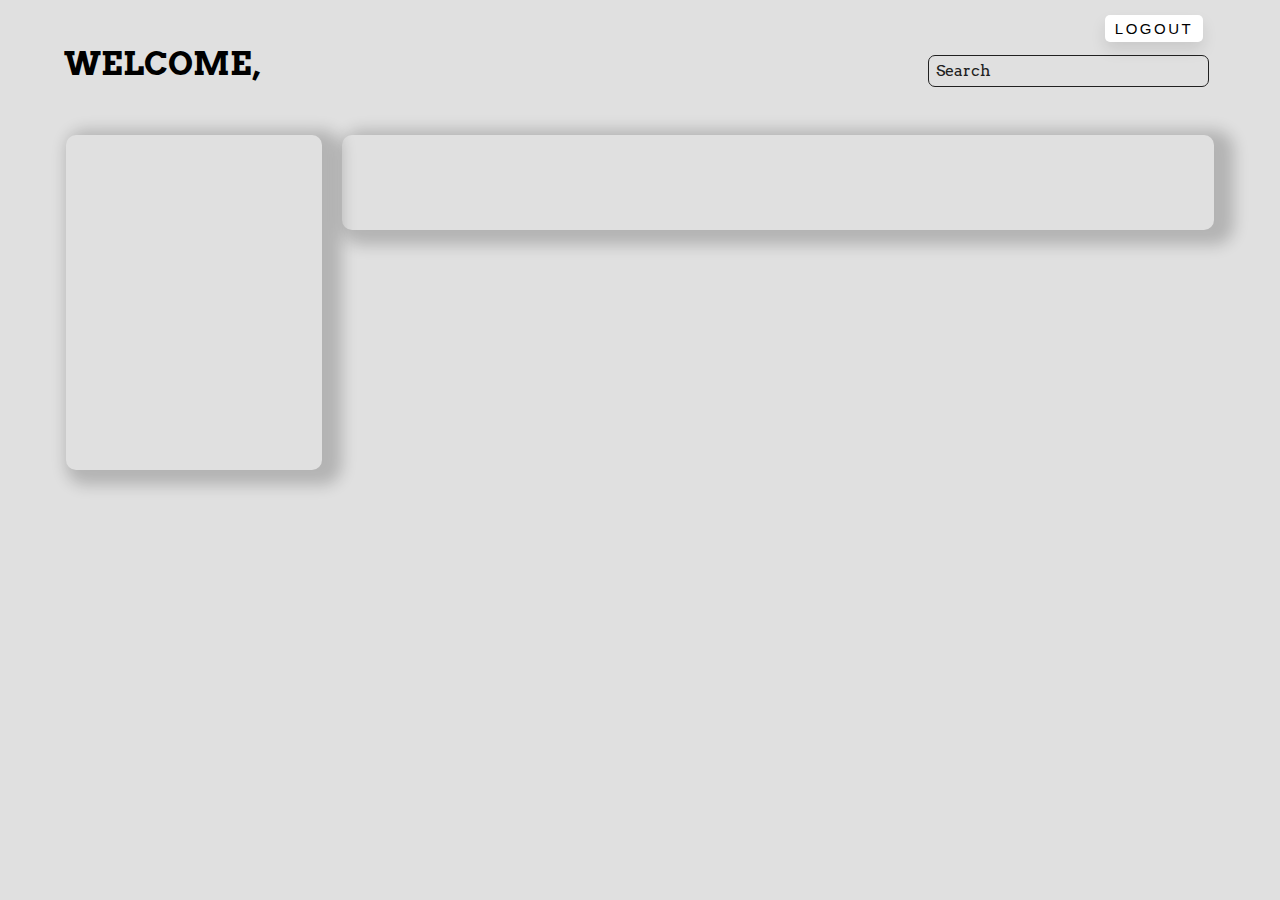
<file: contacts/index.html>
<!DOCTYPE html>
<html lang="en">
<head>
    <meta charset="UTF-8">
    <meta name="viewport" content="width=device-width, initial-scale=1.0">
    <link rel="icon" type="image/x-icon" href="../images/favicon.ico">
    <link rel="stylesheet" href="/css/font.css">
    <link rel="stylesheet" href="/css/contacts.css">
    <link rel="stylesheet" href="/css/tableContactBar.css">
    <link rel="stylesheet" href="/css/addContactBar.css">
    <link rel="stylesheet" href="/css/inputs.css">
    <link rel="stylesheet" href="/css/animations.css">
    <!-- <link rel="stylesheet" href="/css/main.css"> -->
    <link rel="preconnect" href="https://fonts.googleapis.com">
    <link rel="preconnect" href="https://fonts.gstatic.com" crossorigin>
    <link href="https://fonts.googleapis.com/css2?family=Abril+Fatface&family=Arvo&display=swap" rel="stylesheet">
    <link href="https://fonts.googleapis.com/icon?family=Material+Icons" rel="stylesheet">
    <link rel="stylesheet" href="https://fonts.googleapis.com/css2?family=Material+Symbols+Outlined:opsz,wght,FILL,GRAD@20..48,100..700,0..1,-50..200" />
    <title>Contacts</title>
</head>
<body>
    <div class="top-bar">
        <h1 class = "userTitle">WELCOME, &nbsp<span id="firstNameDisplay" class = "typewriter"></span></h1>
        <button class = "logoutButton" id="logoutButton">Logout</button>
        <div class="inputSearchContainer">
            <input type="text" class="search input" id = "searchInput" placeholder="a">
            <label class="label">Search</label>
        </div>
    </div>

<div class="mainContainer">

    <div class = "addContainer">
        <div class="fadeinWrapper addWrapper">
            <form id="myForm">
            <h1 class = "addTitle">ADD CONTACT</h1>
            <div class="blankDiv"></div>
            <div class="addBar">
                <div class="inputAddContainer">
                    <input type="text" class="add input" id="firstNameAdd" placeholder="a" maxlength="50" required>
                    <label class="label">First Name</label>
                </div>
                <div class="inputAddContainer">
                    <input type="text" class="add input" id="lastNameAdd" placeholder="a" maxlength="50">
                    <label class="label">Last Name</label>
                </div>
                <div class="inputAddContainer">
                    <input type="email" class="add input" id="emailAdd" placeholder="a" maxlength="50" pattern="[a-z0-9!#$%&'*+/=?^_`{|}~-]+(?:\.[a-z0-9!#$%&'*+/=?^_`{|}~-]+)*@(?:[a-z0-9](?:[a-z0-9-]*[a-z0-9])?\.)+[a-z0-9](?:[a-z0-9-]*[a-z0-9])?">
                    <label for="" class="label">Email</label>
                </div>
                <div class="inputAddContainer">
                    <input type="text" class="add input phoneNumber" id="phoneNumberAdd" placeholder="a" maxlength="16">
                    <label class="label">Phone #</label>
                </div>
                <div>
                    <button type = "submit" class="adding button" id = "addButton">ADD</button>
                </div>
            </form>
            </div>
        </div>
    </div>
    <div class = "tableContainer">
    <div class="fadeinWrapper">
        <table>
            <thead>
                    <th>First Name</th>
                    <th>Last Name</th>
                    <th>Email</th>
                    <th>Phone #</th>
                    <th></th>
            </thead>
            <tbody id="contactsTableBody">
        </table>
    </div>
</div>
</div>
<div class="bottom"></div>
<script src="../js/update.js"></script>
<script src="../js/search.js"></script>
<script src="../js/add.js"></script>
<script src="../js/delete.js"></script>
<script src="../js/edit.js"></script>
<script src="../js/validPhone.js"></script>
<script src="../js/logout.js"></script>
</body>
</html>
</file>
<file: css/font.css>
body{
    box-sizing: border-box;
    margin: 0;
    padding: 0;
    background: #e0e0e0;
    font-family: 'Abril Fatface', cursive;
    font-family: 'Arvo', serif;
  }
</file>
<file: css/contacts.css>
.userTitle{
    margin-right: 20px;
    float: left;
    white-space: nowrap;
    margin-bottom: 20px;
}

.top-bar{
    padding: 30px;
    max-width: 90%;
    height: 75px;
    display: flex;
    justify-content: space-between;
    align-items: center;
    background-color: #f2f2f200;
    border-radius: 10px;
    margin-bottom: 20px;
    margin: 0 auto;
    align-items: flex-end;
}

.mainContainer{
    display: flex;
    flex-direction: row;
    gap: 20px;
    justify-content: center;    
}


.bottom{
    padding:40px;
}
</file>
<file: css/tableContactBar.css>
/* Style the table */
table {
    width: 100%;
    border-radius: 10px;
    margin: 0 auto;
    border-collapse: collapse;
    box-shadow: 0 0 10px rgba(0, 0, 0, 0.2); /* Add a subtle box shadow */
    background-color: transparent;
    border:none;
}

tbody{
    box-shadow: 0 0 10px rgba(0, 0, 0, 0.2)

}
/* Style the table header cells */
thead{
    border-top-left-radius: 10px;
    background-color: #cecdcd;
}
thead th {
    padding: 15px;
    text-align: center;
    font-size: 20px;

}


/* Style the table rows */
tr {
    transition: background-color 0.3s ease-in-out;
    /* No background color change */
}

/* Style the table data cells */
td {
    text-align: center;
     /* Change border color to black */
    width: 25%;
}

tr:nth-child(odd) {
    background-color: transparent;
}

/* Style every even row with a white background */
tr:nth-child(even) {
    background-color: #cecdcd;
}

/* Hover effect for table rows */
tr:hover {

    background-color: rgb(162, 160, 160);
}

.tableContainer {
    width: 65%;
    height: 60%;
    overflow-y: auto;
    box-shadow: 10px 5px 15px 10px rgba(0, 0, 0, 0.2);
    border-radius: 10px;
    padding: 20px;
    animation:
    emerge 1s ease-out .2s 1 forwards;
}
.optionButton {
    background-color: transparent;
    border: none;
    cursor: pointer;
    outline: none;
    color: black;
    margin-bottom: 6px;
    margin-top: 1px;
    width: 15px;
    display: flex;
    align-items: center;
    justify-content: center;
    margin-left: 5px;
    margin-right: 5px;
}
</file>
<file: css/addContactBar.css>
.addContainer {
    position: relative;
    width: 20%;
    height: 20%;
    box-shadow: 10px 5px 15px 10px rgba(0, 0, 0, 0.2);
    border-radius: 10px;
    animation:
    emerge 1s ease-out .2s 1 forwards;
    z-index: 1; /* Put div1 in front */
}
.addWrapper {
    display: block !important;
}

.addBar {
    display: block;
    padding: 15px;
    background-color: #f2f2f200;
}

.addBar input[type="text"],
.addBar button {
    width: 100%;

}

.addTitle{
    margin-bottom: 5px;
    font-size: 20px;
    font-weight: bold;
    text-align: center;
    position: static;
    align-items: center;
    width: 100%;
    margin-top: 30px;
}

.inputAddContainer {
    position: relative;
    height: 30px;
    width: 100%;
    display: block;
    box-sizing: border-box;
    margin: 0 auto;
    margin-bottom: 22px;
}

label{
    white-space: nowrap;
    overflow: hidden;
    text-overflow: ellipsis;
    width: 100%;
    box-sizing: border-box;
}

button {
    display: block;
    padding: 10px 40px;
    font-size: 15px;
    text-transform: uppercase;
    letter-spacing: 2.5px;
    font-weight: 500;
    color: #000;
    background-color: #fff;
    border: none;
    border-radius: 45px;
    box-shadow: 0px 8px 15px rgba(0, 0, 0, 0.1);
    transition: all 0.3s ease 0s;
    cursor: pointer;
    outline: none;
}

button:hover{
    background-color: #23c483;
    box-shadow: 0px 15px 20px rgba(46, 229, 157, 0.4);
    color: #fff;
    transform: translateY(-5px);
    text-decoration: none;
}

.editButton{
    background-color: #e0e0e0;
}

.deleteButton{
    background-color: #e0e0e0;
}

.editButton:hover {
    background-color: #23c483;
    box-shadow: 0px 15px 20px rgba(46, 229, 157, 0.4);
    color: #fff;
    transform: translateY(-5px);
    text-decoration: none;
}

.deleteButton:hover {
    background-color: #d43900;
    box-shadow: 0px 15px 20px rgba(212, 57, 0, 0.4);
    color: #fff;
    transform: translateY(-5px);
    text-decoration: none;
}


.adding:active{
    transform: translateY(-1px);
}

button:active {
    transform: translateY(-1px);
}
</file>
<file: css/inputs.css>
.input {
    position: absolute;
    height: 100%;
    width: 15%;
    border: 1px solid #212121;
    border-radius: 7px;
    font-size: 16px;
    padding: 0px 10px;
    outline: none;
    background: none;
    z-index: 1;
    white-space: nowrap; /* Prevents the text from wrapping to the next line */
    overflow-x: auto;    /* Enables horizontal scrolling */
  }

  ::placeholder {
    color: transparent;
  }

  .label {
      position: absolute;
      top: 6px;
      left: 3px;
      padding: 0 5px;
      color: #212121;
      font-size: 16px;
      transition: 0.5s;
      z-index: 0;
  }
  .input:focus+.label {
      top: -17px;
      left: 3px;
      z-index: 10;
      color: black;
  }

  .input:focus {
      border: 2px solid #12130F;
  }

  .input:not(:placeholder-shown)+.label {
      top: -17px;
      left: 3px;
      z-index: 10;
  }

.search{
    width: 90%;
}


.add{
    width: 100%;
    box-sizing: border-box;
}

.inputSearchContainer {
    position: relative;
    align-self: flex-end;
    margin-left: auto;
    height: 30px;
    width: 25%;
    margin-bottom: 10px;
    margin-bottom: 20px;
}

[contenteditable="true"] {
    height: 35%;
    margin: 0 auto; /* Center the div horizontally with a width of 90% */
    max-width: 110%; /* Limit the maximum width to 90% */
    border: 1px solid transparent; /* Start with a transparent border */
    border-radius: 7px;
    font-size: 16px;
    background: none;
    z-index: 1;
    white-space: nowrap;
    display: flex;
    align-items: center;
    justify-content: center;
    position: relative; /* Add this for pseudo-element positioning */
    outline: none;
  }
  
  [contenteditable="true"]::before {
    content: "";
    position: absolute;
    margin: 0 auto;
    top: 0;
    left: 0;
    right: 0;
    bottom: 0;
    border: 1px solid #212121; /* The final border color */
    border-radius: 7px;
    animation: borderFadeIn 1s ease-in-out;
    pointer-events: none; /* Make the pseudo-element non-interactable */
    outline: none;
  }  

/* Define the @keyframes animation for fading in the border */
@keyframes borderFadeIn {
    from {
        border-color: transparent; /* Start with a transparent border */
    }
    to {
        border-color: #212121; /* End with the desired border color */
    }
}
@keyframes borderFadeOut {
    from {
        border-color: #212121;
    }
    to {
        border-color: transparent; 
    }
  }
  
  
.logoutButton {
    position: absolute;
    top: 15px; /* Adjust this value to change the distance from the top */
    right: 6%; /* Adjust this value to change the distance from the right */
    padding: 5px 10px;
    border: none;
    border-radius: 5px;
    cursor: pointer;
}
</file>
<file: css/animations.css>
@keyframes emerge {
    0% {
        box-shadow: 0px 0px 0px #dedede,
                   -0px -0px 0px #e2e2e2;
    }

    25% {
        box-shadow: 10px 10px 20px #d5d5d5,
                   -10px -10px 20px #ebebeb;
    }

    50% {
        box-shadow: 15px 15px 30px #cacaca,
                   -15px -15px 30px #f6f6f6;
    }

    75% {
        box-shadow: 20px 20px 40px #bcbcbc,
                   -20px -20px 40px #ffffff;
    }

    100% {
        box-shadow: 25px 25px 50px #afafaf,
                   -25px -25px 50px #ffffff;
    }
}

@keyframes submerge {
    0% {
        box-shadow: 25px 25px 50px #afafaf,
                   -25px -25px 50px #ffffff;
    }

    25% {
        box-shadow: 20px 20px 40px #bcbcbc,
                   -20px -20px 40px #ffffff;
    }

    50% {
        box-shadow: 15px 15px 30px #cacaca,
                   -15px -15px 30px #f6f6f6;
    }

    75% {
        box-shadow: 10px 10px 20px #d5d5d5,
                   -10px -10px 20px #ebebeb;
    }

    100% {
        box-shadow: 0px 0px 0px #dedede,
                   -0px -0px 0px #e2e2e2;
    }
}



@keyframes fadeIn {
    from {
        opacity: 0;
    }

    to {
        opacity: 1;
    }
}

@keyframes fadeOut {
    from {
        opacity: 1;
    }

    to {
        opacity: 0;
    }
}
.typewriter {
    display: relative;
}

.typewriter {
    font-size: 35px;
    width: 0%;
    display: relative;
    overflow: hidden;
    border-right: .08em solid #ffa60000;
    white-space: nowrap;
    letter-spacing: .05em;
    animation:
        typing 2s ease 2.2s 1 forwards,
        blink-caret .75s step-end infinite;
}


@keyframes typing {
    from {
        width: 0%
    }

    to {
        width: 98%
    }
}


@keyframes blink-caret {
    from {
        border-color: transparent;
    }

    to {
        border-color: transparent;
    }

    50% {
        border-color: #d43900;
    }
}


.fadeinWrapper {
    opacity: 0;
    width: 100%;
    height: 100%;
    display: flex;
    align-items: flex-start;

    animation:
        fadeIn 1s ease 1.5s 1 forwards;
}
</file>
<file: css/main.css>
.typewriter {
    display: inline-block;
    justify-content: left;
    align-items: center;
    margin-bottom: 20px;
    margin-top: 20px;
}

.typewriter h1 {
    font-size: 50px;
    width: 0%;
    align-content: left;
    display: inline-block;
    overflow: hidden;
    /* Ensures the content is not revealed until the animation */
    border-right: .08em solid #ffa60000;
    /* The typwriter cursor */
    white-space: nowrap;
    /* Keeps the content on a single line */
    margin: 0 auto;
    /* Gives that scrolling effect as the typing happens */
    letter-spacing: .05em;
    animation:
        typing 2s ease 2.2s 1 forwards,
        blink-caret .75s step-end infinite;
}

/* The typing effect */
@keyframes typing {
    from {
        width: 0%
    }

    to {
        width: 98%
    }
}

/* The typewriter cursor effect */
@keyframes blink-caret {
    from {
        border-color: transparent;
    }

    to {
        border-color: transparent;
    }

    50% {
        border-color: #d43900;
    }
}

.myForm {
    display: flex;
    justify-content: center;
    align-items: center;
    height: 100vh;
}

.fadeinWrapper {
    opacity: 0;

    animation:
        fadeIn 1s ease 1.5s 1 forwards;
}

.form {
    width: 400px;
    padding: 20px 40px;
    border-radius: 56px;
    background: #e0e0e0;

    animation:
        emerge 1s ease-out .2s 1 forwards;
}

@keyframes emerge {
    0% {
        box-shadow: 0px 0px 0px #dedede,
                   -0px -0px 0px #e2e2e2;
    }

    25% {
        box-shadow: 10px 10px 20px #d5d5d5,
                   -10px -10px 20px #ebebeb;
    }

    50% {
        box-shadow: 15px 15px 30px #cacaca,
                   -15px -15px 30px #f6f6f6;
    }

    75% {
        box-shadow: 20px 20px 40px #bcbcbc,
                   -20px -20px 40px #ffffff;
    }

    100% {
        box-shadow: 25px 25px 50px #afafaf,
                   -25px -25px 50px #ffffff;
    }
}

@keyframes submerge {
    0% {
        box-shadow: 25px 25px 50px #afafaf,
                   -25px -25px 50px #ffffff;
    }

    25% {
        box-shadow: 20px 20px 40px #bcbcbc,
                   -20px -20px 40px #ffffff;
    }

    50% {
        box-shadow: 15px 15px 30px #cacaca,
                   -15px -15px 30px #f6f6f6;
    }

    75% {
        box-shadow: 10px 10px 20px #d5d5d5,
                   -10px -10px 20px #ebebeb;
    }

    100% {
        box-shadow: 0px 0px 0px #dedede,
                   -0px -0px 0px #e2e2e2;
    }
}

@keyframes fadeIn {
    from {
        opacity: 0;
    }

    to {
        opacity: 1;
    }
}

@keyframes fadeOut {
    from {
        opacity: 1;
    }

    to {
        opacity: 0;
    }
}

.title {
    font-size: 50px;
    margin-bottom: 30px;
}

.inputContainer {
    position: relative;
    height: 45px;
    width: 90%;
    margin-bottom: 30px;
}

.input {
    position: relative;
    top: 0px;
    left: 0px;
    height: 100%;
    width: 100%;
    border: 1px solid #212121;
    border-radius: 7px;
    font-size: 16px;
    padding: 0 20px;
    outline: none;
    background: none;
    z-index: 1;
}

/* Hide the placeholder texts (a) */

::placeholder {
    color: transparent;
}

.error-message {
    color: #d43900;
    position: absolute;
    right: 0; /* Aligns the error message to the right of the username input */
    top: -20px; /* Adjusts the vertical position of the error message above the input */
    font-size: 16px;
    white-space: nowrap; /* Keeps the error message on one line */
    display: none; /* Initially hide the error message */
  }

.label {
    position: absolute;
    top: 15px;
    left: 15px;
    padding: 0 4px;
    background-color: #e0e0e000;
    font-size: 16px;
    transition: 0.5s;
    z-index: 0;
    transition: .35s ease-in-out;
}

.acc {
    width: 225px;
    line-height: .8;
    display: inline-block;
    justify-content: left;
    margin-bottom: 10px;
    margin-top: 6px;
}

button {
    float: right;
    display: block;
    margin-left: auto;
    margin-top: 0px;
    margin-bottom: 15px;
    padding: 15px 40px;
    font-size: 15px;
    text-transform: uppercase;
    letter-spacing: 2.5px;
    font-weight: 500;
    color: #000;
    background-color: #fff;
    border: none;
    border-radius: 45px;
    box-shadow: 0px 8px 15px rgba(0, 0, 0, 0.1);
    transition: all 0.3s ease 0s;
    cursor: pointer;
    outline: none;
    float: right;
}

button:hover {
    background-color: #23c483;
    box-shadow: 0px 15px 20px rgba(46, 229, 157, 0.4);
    color: #fff;
    transform: translateY(-5px);
    text-decoration: none;
    /* Remove underline on hover */
}

button:active {
    transform: translateY(-1px);
}

.input:focus+.label {
    top: -17px;
    left: 3px;
    z-index: 10;
    color: black;
}

.input:focus {
    border: 2px solid #12130F;
}

.input:not(:placeholder-shown)+.label {
    top: -17px;
    left: 3px;
    z-index: 10;
}

.lgbtn {
    position: static;
    text-decoration: none;
    font-weight: bold;
    background: none;
    border: none;
    cursor: pointer;
    font-size: 120%;
    padding: none;
    color: #d43900;
    float: left;
    clear: left;
}

.lgbtn:hover {
    text-decoration: underline;
}

.name {
    display: flex;
    justify-content: space-between;
    width: 100%;
    gap: 20px;
}

#name{
    width: 100%;
}

.name .inputContainer .input{
    width:100% !important;
    display: block !important;
    box-sizing: border-box !important;
    margin: 0;
}
</file>
